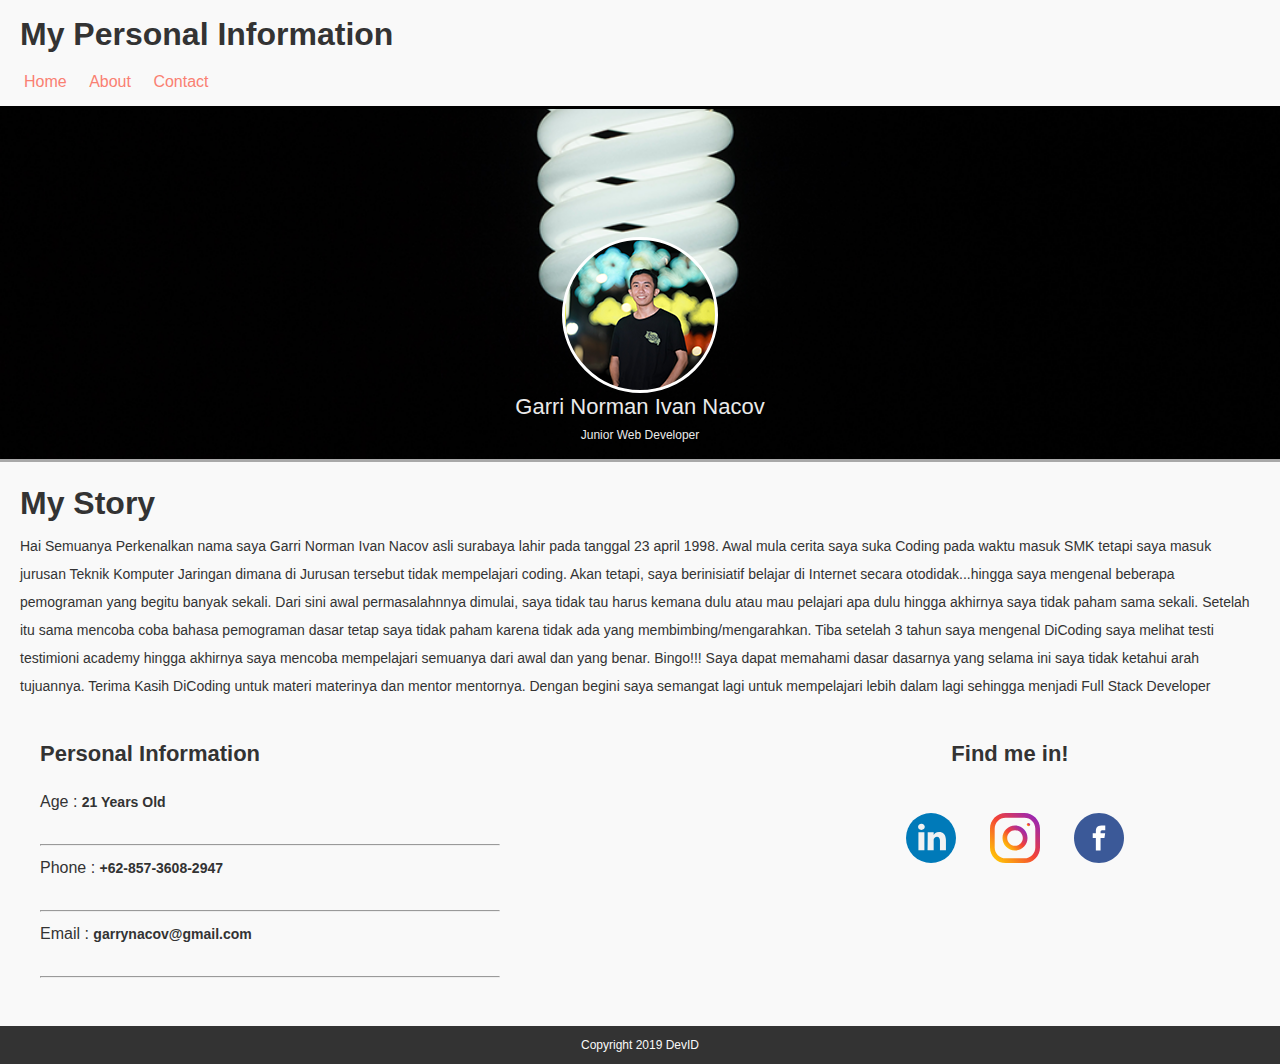
<file: index.html>
<html lang="en">

<head>
    <link rel="stylesheet" href="style.css">
    <meta charset="UTF-8">
    <meta name="viewport" content="width=device-width, initial-scale=1, maximum-scale=1">
    <meta http-equiv="X-UA-Compatible" content="ie=edge">
    <title>My Personal Information</title>
</head>

<body>
    <div class="container">
        <div class="header">
            <h1 class="judul">My Personal Information</h1>
            <ul>
                <li><a href="home.html" target="_blank">Home</a></li>
                <li><a href="about.html" target="_blank">About</a></li>
                <li><a href="contact.html" target="_blank">Contact</a></li>
            </ul>
        </div>
        <div class="gambar"></div>
        <div class="circle"></div>
        <div class="nama">
            <h2>Garri Norman Ivan Nacov</h2>
            <p class="job">Junior Web Developer</p>
        </div>
        <div class="content cf">
            <h2 class="story">My Story</h2>
            <p class="isi">Hai Semuanya Perkenalkan nama saya Garri Norman Ivan Nacov asli surabaya lahir pada tanggal 23 april 1998. Awal mula cerita saya suka Coding pada waktu masuk SMK tetapi saya masuk jurusan Teknik Komputer Jaringan dimana di Jurusan tersebut
                tidak mempelajari coding. Akan tetapi, saya berinisiatif belajar di Internet secara otodidak...hingga saya mengenal beberapa pemograman yang begitu banyak sekali. Dari sini awal permasalahnnya dimulai, saya tidak tau harus kemana dulu
                atau mau pelajari apa dulu hingga akhirnya saya tidak paham sama sekali. Setelah itu sama mencoba coba bahasa pemograman dasar tetap saya tidak paham karena tidak ada yang membimbing/mengarahkan. Tiba setelah 3 tahun saya mengenal DiCoding
                saya melihat testi testimioni academy hingga akhirnya saya mencoba mempelajari semuanya dari awal dan yang benar. Bingo!!! Saya dapat memahami dasar dasarnya yang selama ini saya tidak ketahui arah tujuannya. Terima Kasih DiCoding untuk
                materi materinya dan mentor mentornya. Dengan begini saya semangat lagi untuk mempelajari lebih dalam lagi sehingga menjadi Full Stack Developer
            </p>
            <div class="main">
                <div class="information">
                    <h2 class="personal">Personal Information</h2>
                    <h4>Age :
                        <p class="years">21 Years Old</p>
                    </h4>
                    <hr>
                    <h4>Phone :
                        <p class="phone">+62-857-3608-2947</p>
                    </h4>
                    <hr>
                    <h4>Email :
                        <p class="mail">garrynacov@gmail.com</p>
                    </h4>
                    <hr>
                </div>
                <div class="sidebar">
                    <h3>Find me in!</h3>
                    <a href="https://id.linkedin.com/in/garry-norman-ivan-nacov-679364145" target="_blank"><img src="icon/linkedin.svg" alt=""></a>
                    <a href="https://www.instagram.com/garrynacov/" target="_blank"><img src="icon/instagram.svg" alt=""></a>
                    <a href="https://www.facebook.com/garry.nacov" target="_blank"><img src="icon/facebook.svg" alt=""></a>
                </div>
            </div>

        </div>

        <div class="footer">
            <p class="copy">Copyright 2019 DevID</p>
        </div>
    </div>
</body>

</html>
</file>
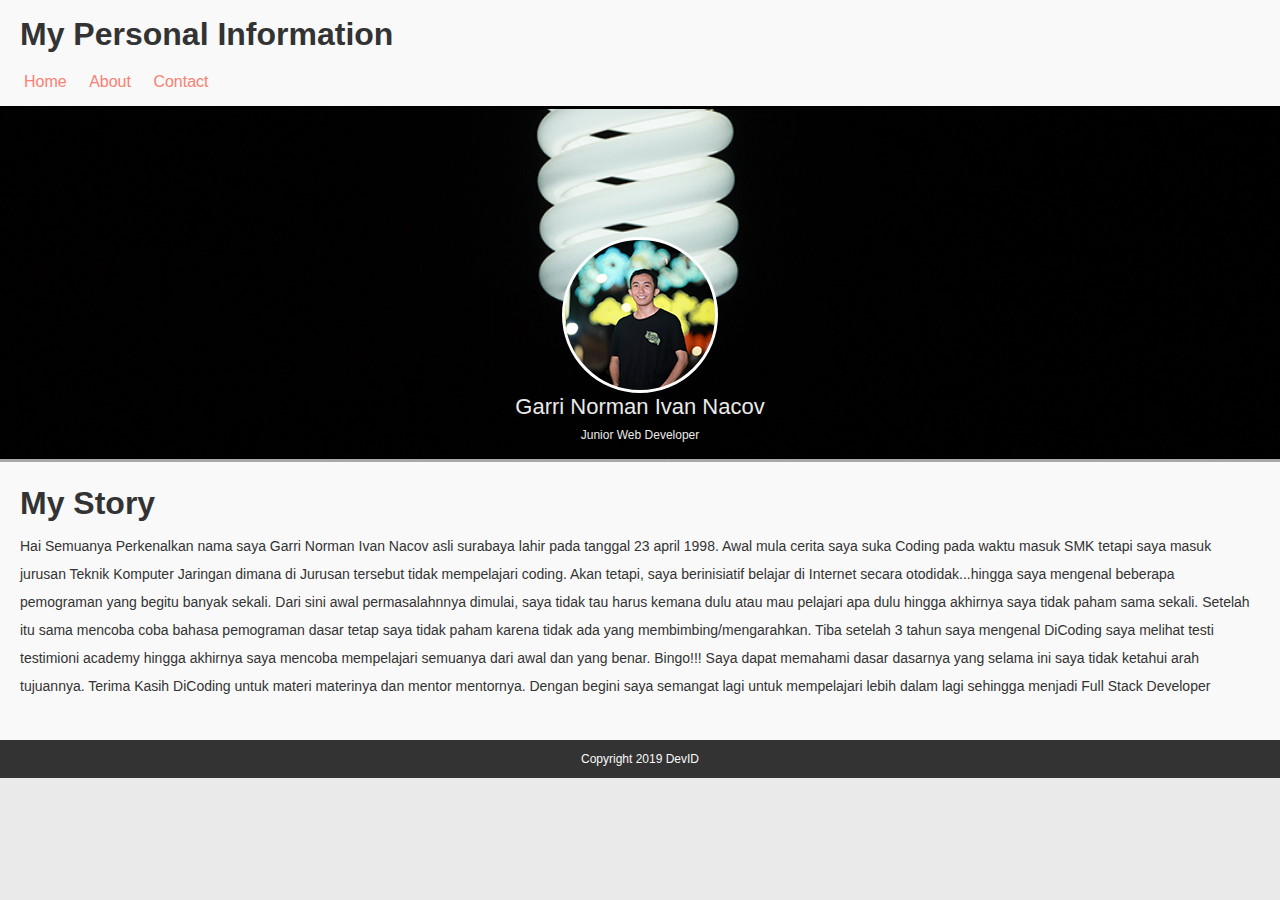
<file: about.html>
<html lang="en">

<head>
    <link rel="stylesheet" href="style.css">
    <meta charset="UTF-8">
    <meta name="viewport" content="width=device-width, initial-scale=1, maximum-scale=1">
    <meta http-equiv="X-UA-Compatible" content="ie=edge">
    <title>My Personal Information</title>
</head>

<body>
    <div class="container">
        <div class="header">
            <h1 class="judul">My Personal Information</h1>
            <ul>
                <li><a href="index.html" target="_blank">Home</a></li>
                <li><a href="about.html" target="_blank">About</a></li>
                <li><a href="contact.html" target="_blank">Contact</a></li>
            </ul>
        </div>
        <div class="gambar"></div>
        <div class="circle"></div>
        <div class="nama">
            <h2>Garri Norman Ivan Nacov</h2>
            <p class="job">Junior Web Developer</p>
        </div>
        <div class="content">
            <h2 class="story">My Story</h2>
            <p class="isi">Hai Semuanya Perkenalkan nama saya Garri Norman Ivan Nacov asli surabaya lahir pada tanggal 23 april 1998. Awal mula cerita saya suka Coding pada waktu masuk SMK tetapi saya masuk jurusan Teknik Komputer Jaringan dimana di Jurusan tersebut
                tidak mempelajari coding. Akan tetapi, saya berinisiatif belajar di Internet secara otodidak...hingga saya mengenal beberapa pemograman yang begitu banyak sekali. Dari sini awal permasalahnnya dimulai, saya tidak tau harus kemana dulu
                atau mau pelajari apa dulu hingga akhirnya saya tidak paham sama sekali. Setelah itu sama mencoba coba bahasa pemograman dasar tetap saya tidak paham karena tidak ada yang membimbing/mengarahkan. Tiba setelah 3 tahun saya mengenal DiCoding
                saya melihat testi testimioni academy hingga akhirnya saya mencoba mempelajari semuanya dari awal dan yang benar. Bingo!!! Saya dapat memahami dasar dasarnya yang selama ini saya tidak ketahui arah tujuannya. Terima Kasih DiCoding untuk
                materi materinya dan mentor mentornya. Dengan begini saya semangat lagi untuk mempelajari lebih dalam lagi sehingga menjadi Full Stack Developer
            </p>
        </div>

        <div class="footer">
            <p class="copy">Copyright 2019 DevID</p>
        </div>
    </div>
</body>

</html>
</file>
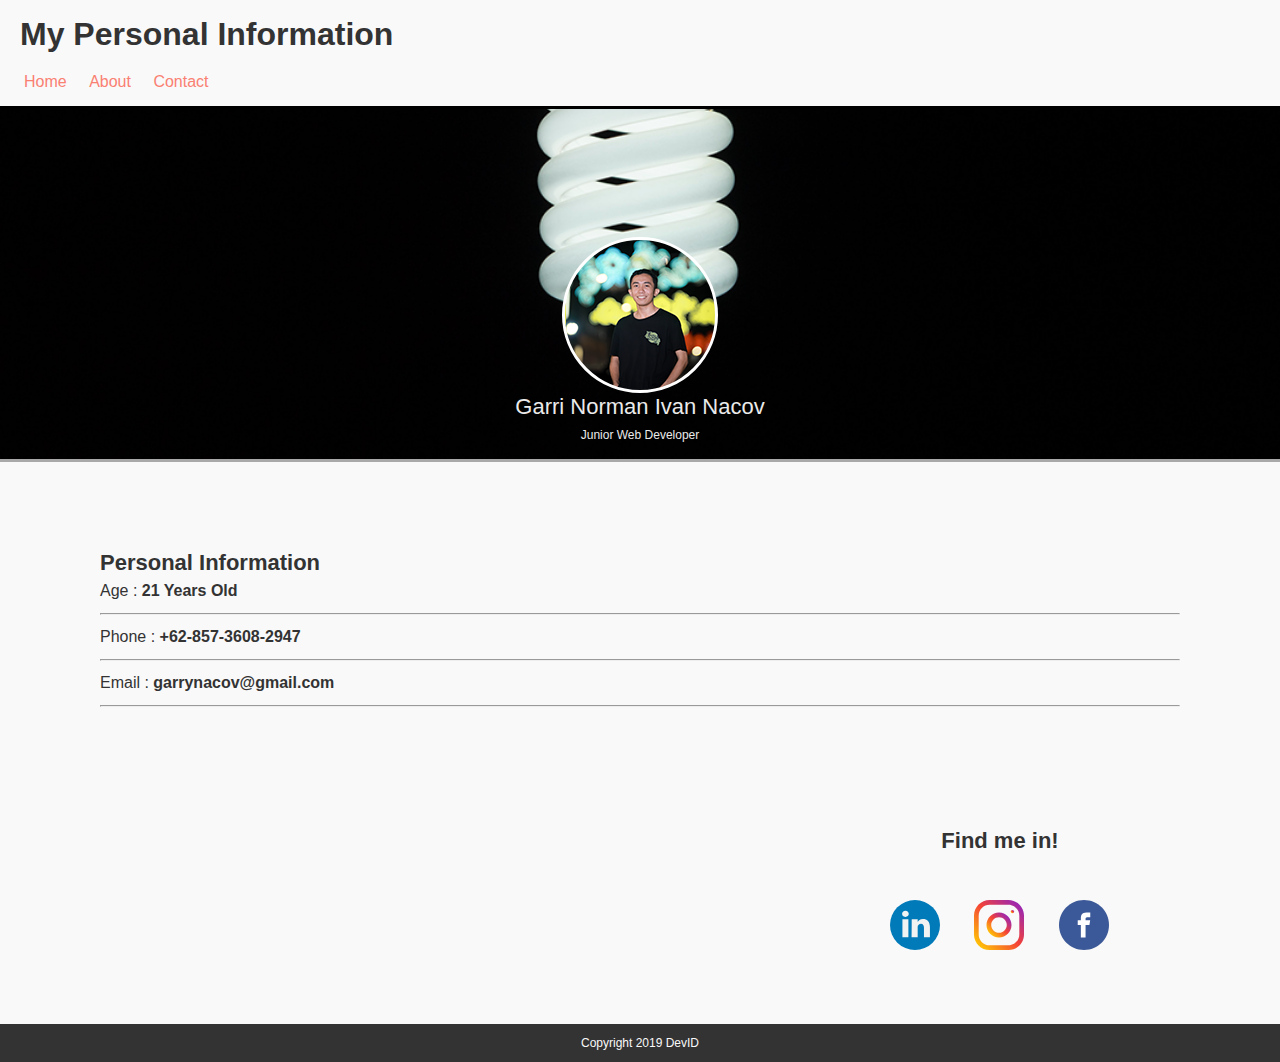
<file: contact.html>
<html lang="en">

<head>
    <link rel="stylesheet" href="style.css">
    <meta charset="UTF-8">
    <meta name="viewport" content="width=device-width, initial-scale=1, maximum-scale=1">
    <meta http-equiv="X-UA-Compatible" content="ie=edge">
    <title>My Personal Information</title>
</head>

<body>
    <div class="container">
        <div class="header">
            <h1 class="judul">My Personal Information</h1>
            <ul>
                <li><a href="index.html" target="_blank">Home</a></li>
                <li><a href="about.html" target="_blank">About</a></li>
                <li><a href="contact.html" target="_blank">Contact</a></li>
            </ul>
        </div>
        <div class="gambar"></div>
        <div class="circle"></div>
        <div class="nama">
            <h2>Garri Norman Ivan Nacov</h2>
            <p class="job">Junior Web Developer</p>
        </div>
        <div class="main cf">
            <div class="information-contact">
                <h2 class="personal">Personal Information</h2>
                <h4>Age :
                    <p class="years">21 Years Old</p>
                </h4>
                <hr>
                <h4>Phone :
                    <p class="phone">+62-857-3608-2947</p>
                </h4>
                <hr>
                <h4>Email :
                    <p class="mail">garrynacov@gmail.com</p>
                </h4>
                <hr>
            </div>
            <div class="Contact">
                <h1>Find me in!</h1>
                <a href="https://id.linkedin.com/in/garry-norman-ivan-nacov-679364145" target="_blank"><img src="icon/linkedin.svg" alt=""></a>
                <a href="https://www.instagram.com/garrynacov/" target="_blank"><img src="icon/instagram.svg" alt=""></a>
                <a href="https://www.facebook.com/garry.nacov" target="_blank"><img src="icon/facebook.svg" alt=""></a>
            </div>
        </div>

        <div class="footer">
            <p class="copy">Copyright 2019 DevID</p>
        </div>
    </div>
</body>

</html>
</file>
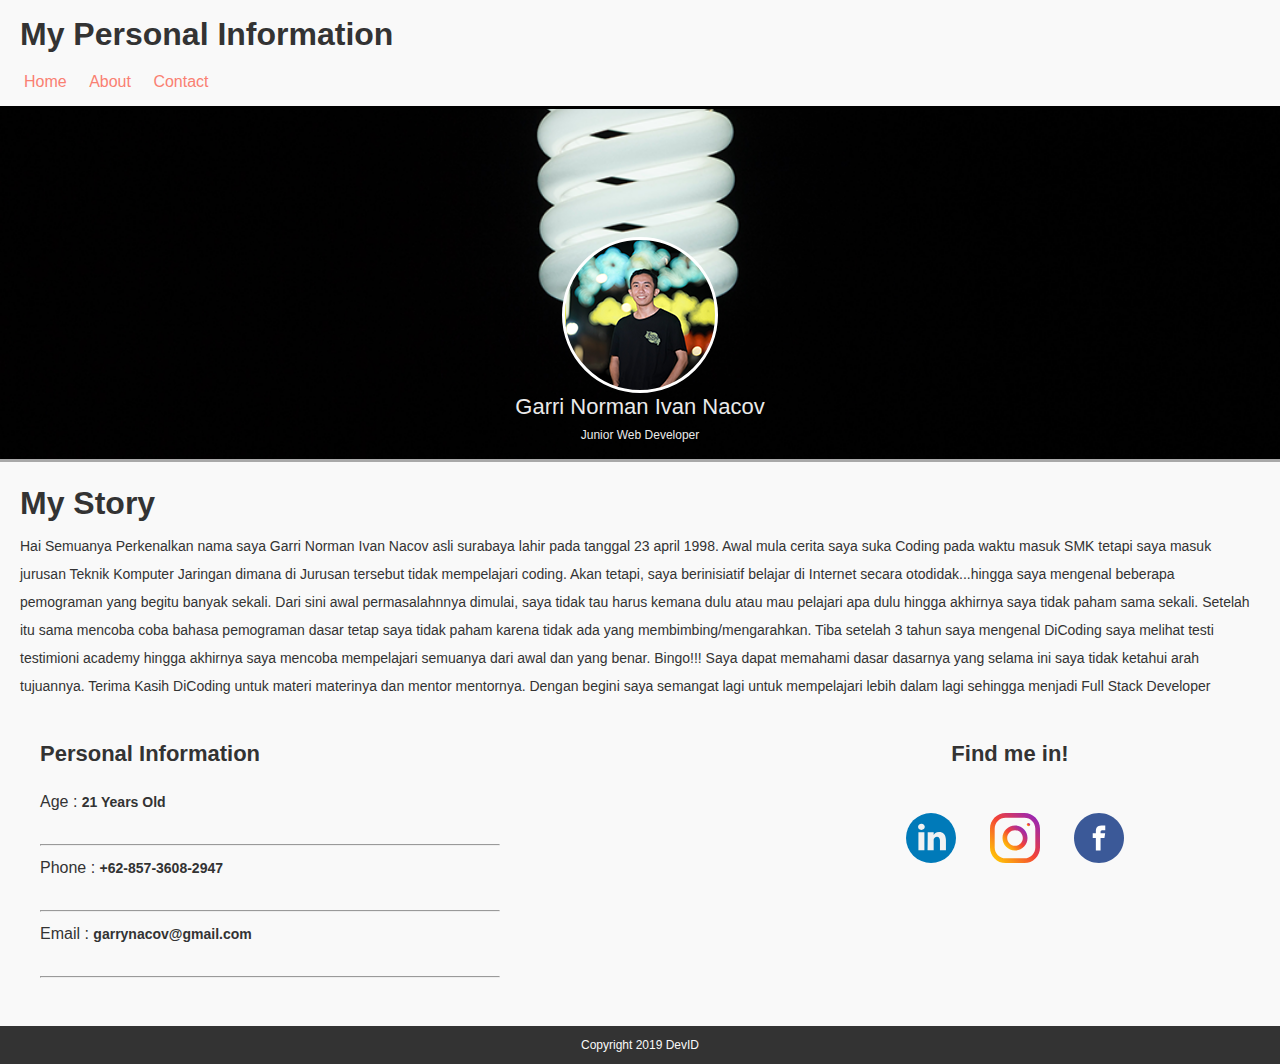
<file: home.html>
<html lang="en">

<head>
    <link rel="stylesheet" href="style.css">
    <meta charset="UTF-8">
    <meta name="viewport" content="width=device-width, initial-scale=1, maximum-scale=1">
    <meta http-equiv="X-UA-Compatible" content="ie=edge">
    <title>My Personal Information</title>
</head>

<body>
    <div class="container">
        <div class="header">
            <h1 class="judul">My Personal Information</h1>
            <ul>
                <li><a href="index.html" target="_blank">Home</a></li>
                <li><a href="about.html" target="_blank">About</a></li>
                <li><a href="contact.html" target="_blank">Contact</a></li>
            </ul>
        </div>
        <div class="gambar"></div>
        <div class="circle"></div>
        <div class="nama">
            <h2>Garri Norman Ivan Nacov</h2>
            <p class="job">Junior Web Developer</p>
        </div>
        <div class="content cf">
            <h2 class="story">My Story</h2>
            <p class="isi">Hai Semuanya Perkenalkan nama saya Garri Norman Ivan Nacov asli surabaya lahir pada tanggal 23 april 1998. Awal mula cerita saya suka Coding pada waktu masuk SMK tetapi saya masuk jurusan Teknik Komputer Jaringan dimana di Jurusan tersebut
                tidak mempelajari coding. Akan tetapi, saya berinisiatif belajar di Internet secara otodidak...hingga saya mengenal beberapa pemograman yang begitu banyak sekali. Dari sini awal permasalahnnya dimulai, saya tidak tau harus kemana dulu
                atau mau pelajari apa dulu hingga akhirnya saya tidak paham sama sekali. Setelah itu sama mencoba coba bahasa pemograman dasar tetap saya tidak paham karena tidak ada yang membimbing/mengarahkan. Tiba setelah 3 tahun saya mengenal DiCoding
                saya melihat testi testimioni academy hingga akhirnya saya mencoba mempelajari semuanya dari awal dan yang benar. Bingo!!! Saya dapat memahami dasar dasarnya yang selama ini saya tidak ketahui arah tujuannya. Terima Kasih DiCoding untuk
                materi materinya dan mentor mentornya. Dengan begini saya semangat lagi untuk mempelajari lebih dalam lagi sehingga menjadi Full Stack Developer
            </p>
            <div class="main">
                <div class="information">
                    <h2 class="personal">Personal Information</h2>
                    <h4>Age :
                        <p class="years">21 Years Old</p>
                    </h4>
                    <hr>
                    <h4>Phone :
                        <p class="phone">+62-857-3608-2947</p>
                    </h4>
                    <hr>
                    <h4>Email :
                        <p class="mail">garrynacov@gmail.com</p>
                    </h4>
                    <hr>
                </div>
                <div class="sidebar">
                    <h3>Find me in!</h3>
                    <a href="https://id.linkedin.com/in/garry-norman-ivan-nacov-679364145" target="_blank"><img src="icon/linkedin.svg" alt=""></a>
                    <a href="https://www.instagram.com/garrynacov/" target="_blank"><img src="icon/instagram.svg" alt=""></a>
                    <a href="https://www.facebook.com/garry.nacov" target="_blank"><img src="icon/facebook.svg" alt=""></a>
                </div>
            </div>

        </div>

        <div class="footer">
            <p class="copy">Copyright 2019 DevID</p>
        </div>
    </div>
</body>

</html>
</file>
<file: style.css>
/* http://meyerweb.com/eric/tools/css/reset/ 
   v2.0 | 20110126
   License: none (public domain)
*/
    
    html,
    body,
    div,
    span,
    applet,
    object,
    iframe,
    h1,
    h2,
    h3,
    h4,
    h5,
    h6,
    p,
    blockquote,
    pre,
    a,
    abbr,
    acronym,
    address,
    big,
    cite,
    code,
    del,
    dfn,
    em,
    img,
    ins,
    kbd,
    q,
    s,
    samp,
    small,
    strike,
    strong,
    sub,
    sup,
    tt,
    var,
    b,
    u,
    i,
    center,
    dl,
    dt,
    dd,
    ol,
    ul,
    li,
    fieldset,
    form,
    label,
    legend,
    table,
    caption,
    tbody,
    tfoot,
    thead,
    tr,
    th,
    td,
    article,
    aside,
    canvas,
    details,
    embed,
    figure,
    figcaption,
    footer,
    header,
    hgroup,
    menu,
    nav,
    output,
    ruby,
    section,
    summary,
    time,
    mark,
    audio,
    video {
        margin: 0;
        padding: 0;
        border: 0;
        font-size: 100%;
        font: inherit;
        vertical-align: baseline;
    }
    /* HTML5 display-role reset for older browsers */
    
    article,
    aside,
    details,
    figcaption,
    figure,
    footer,
    header,
    hgroup,
    menu,
    nav,
    section {
        display: block;
    }
    
    body {
        line-height: 1;
    }
    
    ol,
    ul {
        list-style: none;
    }
    
    blockquote,
    q {
        quotes: none;
    }
    
    blockquote:before,
    blockquote:after,
    q:before,
    q:after {
        content: '';
        content: none;
    }
    
    table {
        border-collapse: collapse;
        border-spacing: 0;
    }
    /* styleReal css */
    
    body {
        font: 16px/28px arial, sans-serif;
        background-color: #eaeaea;
        color: #333;
    }
    
    .container {
        width: 100%;
        min-height: 200px;
        margin: auto;
        flex-wrap: wrap;
        background-color: #f9f9f9;
    }
    
    .header {
        padding: 20px;
        padding-bottom: 10px;
    }
    
    .header .judul {
        font-size: 2em;
        font-weight: bold;
    }
    
    .header ul li {
        display: inline-block;
        margin-top: 20px;
        margin-right: 10px;
    }
    
    .header a {
        text-decoration: none;
        color: salmon;
        padding: 4px;
    }
    
    .header a:hover {
        color: aqua;
        background-color: black;
    }
    
    .gambar {
        height: 350px;
        background-image: url(img/bg3.png);
        background-size: cover;
        background-position: 0 -400;
        border-bottom: 3px solid darkgray;
        border-top: 3px solid black;
    }
    
    .circle {
        background-image: url(img/profile.png);
        width: 150px;
        height: 150px;
        overflow: hidden;
        border-radius: 50%;
        background-position: 1px -50;
        background-size: cover;
        margin: 50px auto;
        margin-top: -225px;
        border: 3px solid white;
    }
    
    .nama h2 {
        font-size: 22px;
        text-align: center;
        margin-top: -50px;
        color: #eaeaea;
    }
    
    .nama p {
        text-align: center;
        color: #eaeaea;
        font-size: 12px;
    }
    
    .content {
        padding: 20px;
    }
    
    .content .story {
        font-size: 32px;
        font-weight: bold;
        margin-top: 20px;
        margin-bottom: 15px;
    }
    
    .content p {
        margin-bottom: 20px;
        font-size: 14px;
    }
    
    .footer {
        background-color: #333;
        padding: 5px;
    }
    
    .footer .copy {
        font-size: 12px;
        color: #f9f9f9;
        text-align: center;
    }
    
    .information h2 {
        font-size: 17px;
        font-weight: bold;
        margin-bottom: 20px;
    }
    
    .main .information {
        width: 500px;
        box-sizing: border-box;
        padding: 20px;
        float: left;
    }
    
    .main .sidebar {
        width: 400px;
        float: right;
        text-align: center;
        padding: 20px;
    }
    
    .sidebar h3 {
        font-size: 22px;
        font-weight: bold;
        margin-left: -60px;
    }
    
    .information .personal {
        font-size: 22px;
        font-weight: bold;
    }
    
    .information p {
        display: inline-block;
    }
    
    .information .years,
    .phone,
    .mail {
        font-weight: bold;
    }
    
    .sidebar img {
        width: 50px;
        height: 60px;
        padding: 40px;
    }
    /* clearfix */
    
    .cf:before,
    .cf:after {
        content: " ";
        /* 1 */
        display: table;
        /* 2 */
    }
    
    .cf:after {
        clear: both;
    }
    /**
     * For IE 6/7 only
     * Include this rule to trigger hasLayout and contain floats.
     */
    
    .cf {
        *zoom: 1;
    }
    /* Contact Me */
    
    .contact {
        width: 400px;
        float: right;
        box-sizing: border-box;
        padding: 20px;
    }
    
    .contact h1 {
        text-align: center;
        font-weight: bold;
        font-size: 22px;
        margin-left: -160px;
    }
    
    .container img {
        width: 50px;
        height: 60px;
        padding: 40px;
        margin-left: -50px;
    }
    
    .main .information-contact {
        margin: 100px;
    }
    
    .information-contact .personal {
        font-size: 22px;
        font-weight: bold;
    }
    
    .information-contact p {
        display: inline-block;
    }
    
    .information-contact .years,
    .phone,
    .mail {
        font-weight: bold;
    }
</file>
